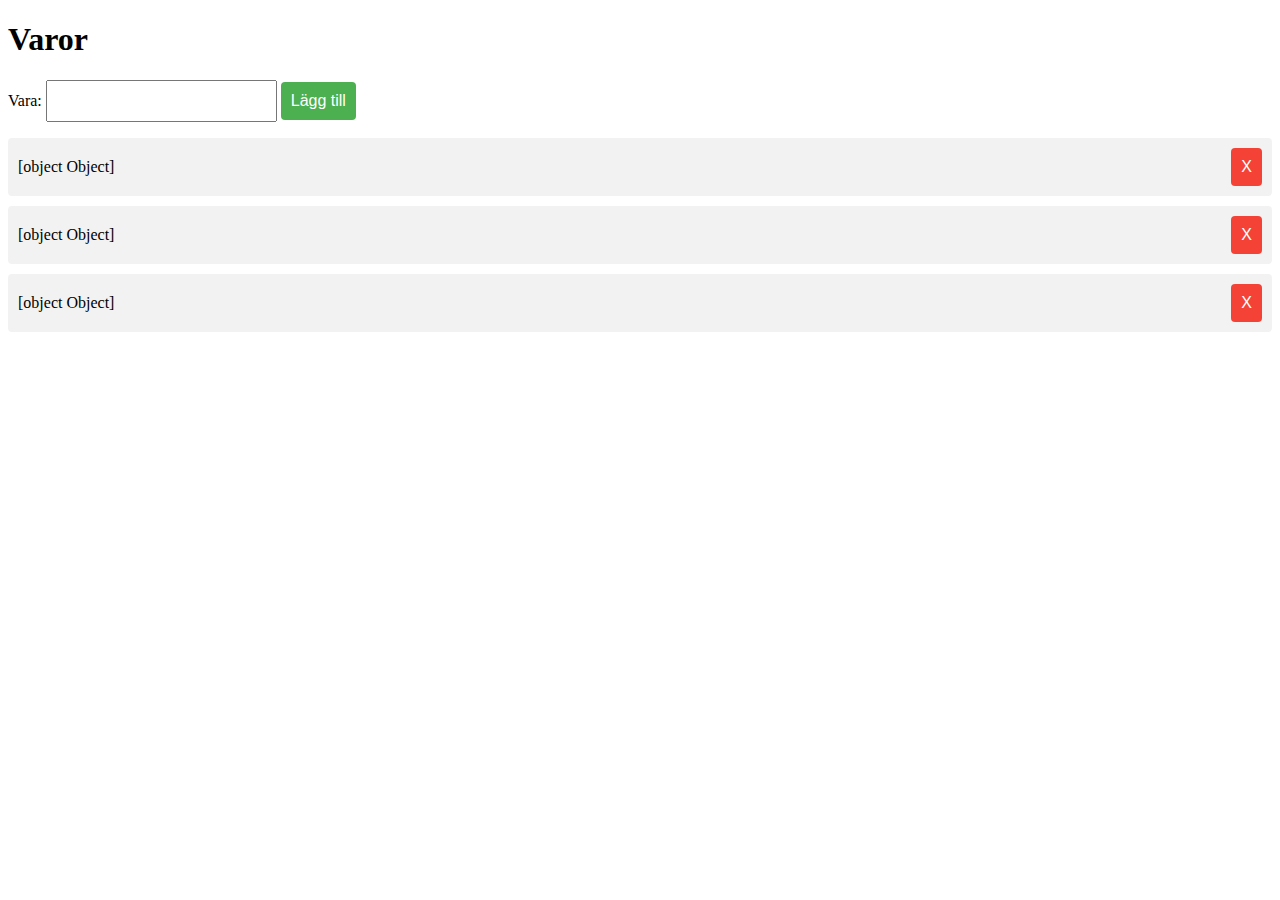
<file: varor.html>
<!DOCTYPE html>
<html>
  <head>
    <meta charset="UTF-8">
    <title>Varor</title>
    <style>
        input[type=text] {
			padding: 10px;
			font-size: 16px;
		}
		button {
			padding: 10px;
			font-size: 16px;
			background-color: #4CAF50;
			color: white;
			border: none;
			border-radius: 4px;
			cursor: pointer;
		}
		ul {
			list-style-type: none;
			padding: 0;
		}
		li {
			display: flex;
			align-items: center;
			padding: 10px;
			margin-bottom: 10px;
			background-color: #f2f2f2;
			border-radius: 4px;
		}
		li > span {
			flex: 1;
		}
		li > button {
			margin-left: 10px;
			background-color: #f44336;
			color: white;
			border: none;
			border-radius: 4px;
			cursor: pointer;
		}
    </style>
  </head>
  <body>
    <h1>Varor</h1>
    Vara: <input type="text" id="vara-input">
    <button id="lagg-till-btn">Lägg till</button>
    <ul id="varor-lista"></ul>

    <script>
      function addVara(vara) {
        // Skapa en ny <li> för varan
        const li = document.createElement("li");
        var span = document.createElement("span");
        span.appendChild(document.createTextNode(vara));
        li.appendChild(span);
        // Lägg till en knapp för att radera varan
        const deleteBtn = document.createElement("button");
        deleteBtn.appendChild(document.createTextNode("X"));
        deleteBtn.addEventListener("click", () => {
          li.remove();
          deleteVaraFromJsonFile(vara);
        });
        li.appendChild(deleteBtn);
        // Lägg till <li> till <ul>
        document.getElementById("varor-lista").appendChild(li);
      }

      function saveVaraToJsonFile(vara) {
        fetch("varor.json")
          .then(response => response.json())
          .then(data => {
            data.push(vara);
            fetch("varor.json", {
              method: "POST",
              headers: {
                "Content-Type": "application/json"
              },
              body: JSON.stringify(data)
            });
          });
      }

      function deleteVaraFromJsonFile(vara) {
        fetch("varor.json")
          .then(response => response.json())
          .then(data => {
            const index = data.indexOf(vara);
            if (index !== -1) {
              data.splice(index, 1);
              fetch("varor.json", {
                method: "POST",
                headers: {
                  "Content-Type": "application/json"
                },
                body: JSON.stringify(data)
              });
            }
          });
      }

      function loadVarorFromJsonFile() {
        fetch("varor.json")
          .then(response => response.json())
          .then(data => {
            for (const vara of data) {
              addVara(vara);
            }
          });
      }

      function onLaggTillClick() {
        const varaInput = document.querySelector("#vara-input");
        const vara = varaInput.value.trim();
        addVara(vara);
        saveVaraToJsonFile(vara);
        varaInput.value = "";
        varaInput.focus();
      }

      function onVaraInputKeyPress(event) {
        if (event.keyCode === 13) {
          onLaggTillClick();
        }
      }

      loadVarorFromJsonFile();

      document.getElementById("lagg-till-btn").addEventListener("click", onLaggTillClick);
      document.getElementById("vara-input").addEventListener("keydown", onVaraInputKeyPress);

    </script>
  </body>
</html>
</file>
